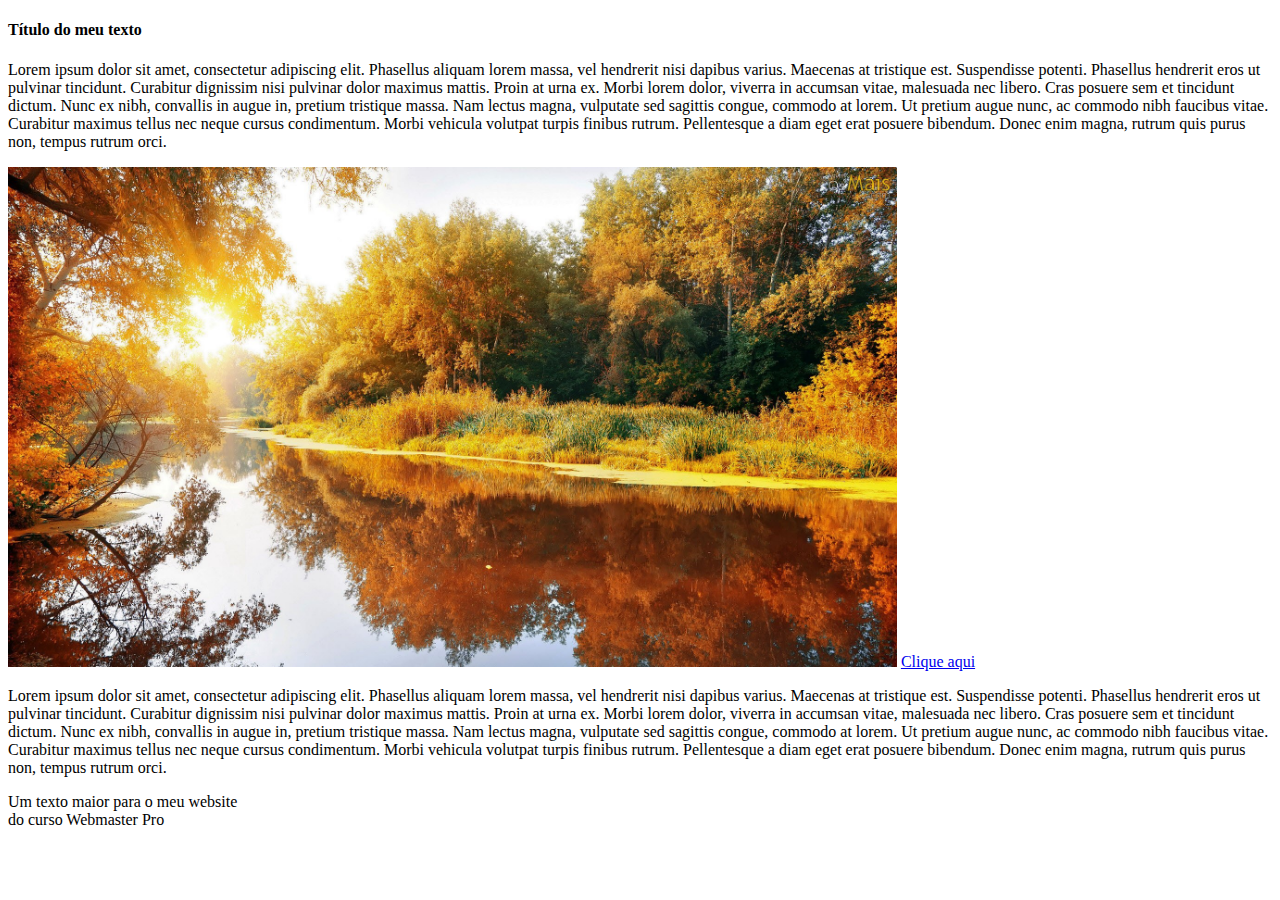
<file: index.html>
<!DOCTYPE html>
<html>

	<head>
		<title>Título do meu website</title>
		<meta charset="utf-8">
	</head>

	<body>

		<h4>Título do meu texto</h4>

		<p>Lorem ipsum dolor sit amet, consectetur adipiscing elit. Phasellus aliquam lorem massa, vel hendrerit nisi dapibus varius. Maecenas at tristique est. Suspendisse potenti. Phasellus hendrerit eros ut pulvinar tincidunt. Curabitur dignissim nisi pulvinar dolor maximus mattis. Proin at urna ex. Morbi lorem dolor, viverra in accumsan vitae, malesuada nec libero. Cras posuere sem et tincidunt dictum. Nunc ex nibh, convallis in augue in, pretium tristique massa. Nam lectus magna, vulputate sed sagittis congue, commodo at lorem. Ut pretium augue nunc, ac commodo nibh faucibus vitae. Curabitur maximus tellus nec neque cursus condimentum. Morbi vehicula volutpat turpis finibus rutrum. Pellentesque a diam eget erat posuere bibendum. Donec enim magna, rutrum quis purus non, tempus rutrum orci.</p>

		<img src="2-2.jpg" height="500"> 

		<a href="http://google.com.br">Clique aqui</a>

		<p>Lorem ipsum dolor sit amet, consectetur adipiscing elit. Phasellus aliquam lorem massa, vel hendrerit nisi dapibus varius. Maecenas at tristique est. Suspendisse potenti. Phasellus hendrerit eros ut pulvinar tincidunt. Curabitur dignissim nisi pulvinar dolor maximus mattis. Proin at urna ex. Morbi lorem dolor, viverra in accumsan vitae, malesuada nec libero. Cras posuere sem et tincidunt dictum. Nunc ex nibh, convallis in augue in, pretium tristique massa. Nam lectus magna, vulputate sed sagittis congue, commodo at lorem. Ut pretium augue nunc, ac commodo nibh faucibus vitae. Curabitur maximus tellus nec neque cursus condimentum. Morbi vehicula volutpat turpis finibus rutrum. Pellentesque a diam eget erat posuere bibendum. Donec enim magna, rutrum quis purus non, tempus rutrum orci.</p>


		<span>Um texto maior para o meu website</span>
		<br>
		<span>do curso Webmaster Pro</span>


	</body>
</html>
</file>
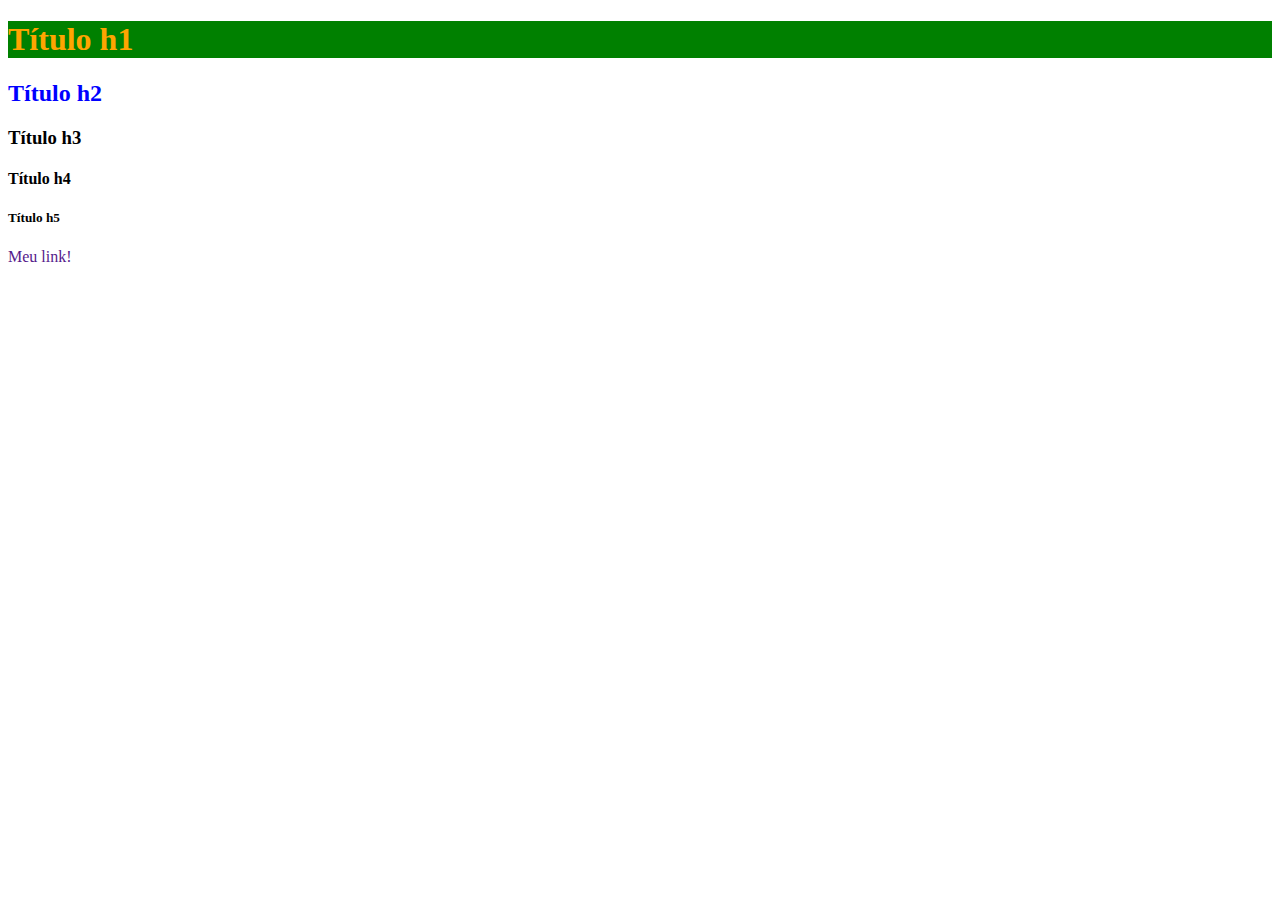
<file: styles.html>
<!DOCTYPE html>
<html>
<head>
	<meta charset="utf-8">
	<title>Título aqui</title>
	<style type="text/css">
		h1{
			/*
				Comentário!
			*/
			color: orange;
			background: green;
		}
		h2{
			color: blue;
		}
		a{
			text-decoration: none;
		}
	</style>
</head>
<body>
	<h1>Título h1</h1>
	<h2>Título h2</h2>
	<h3>Título h3</h3>
	<h4>Título h4</h4>
	<h5>Título h5</h5>
	<a href="">Meu link!</a>
</body>
</html>
</file>
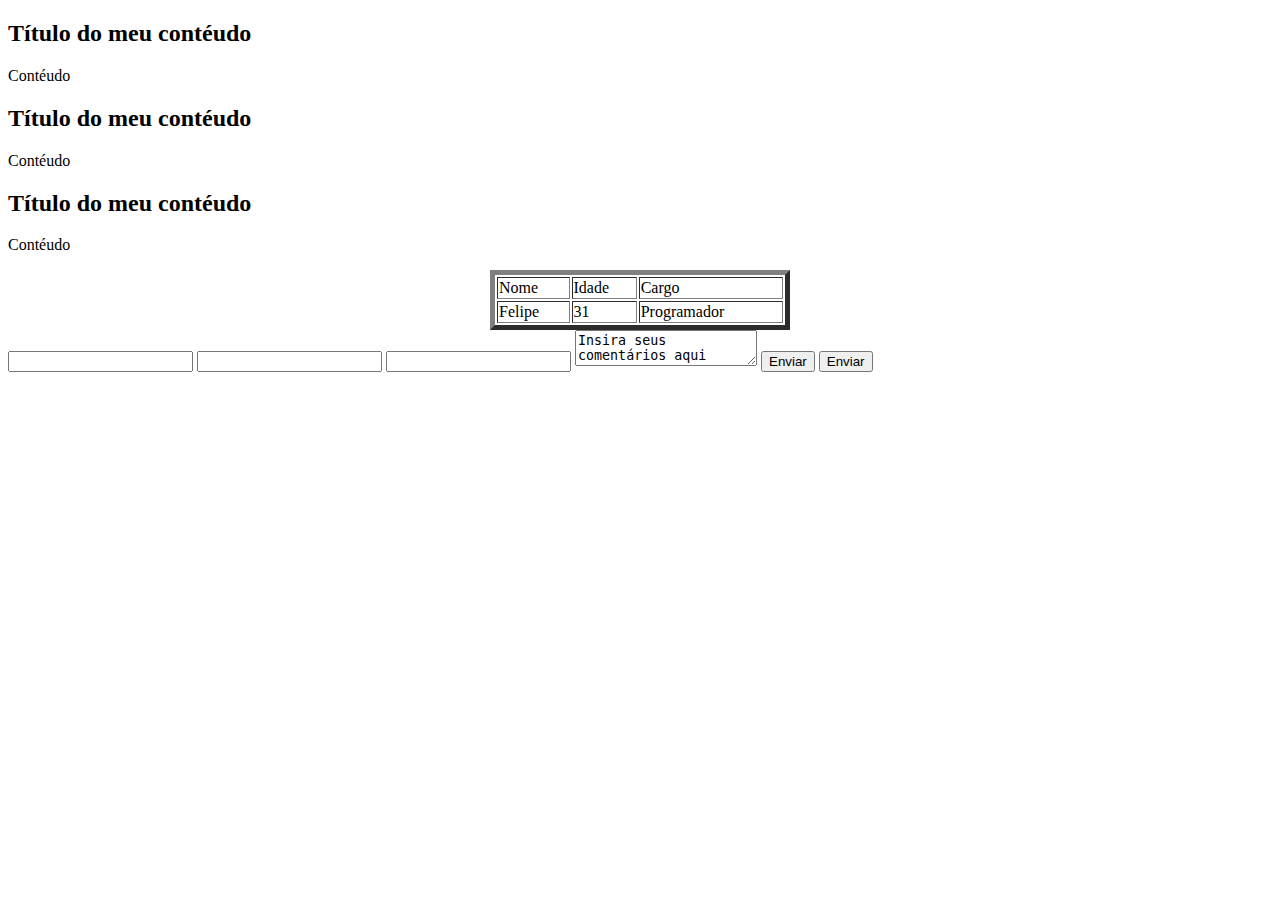
<file: tables.html>
<!DOCTYPE html>
<html>
<head>
	<meta charset="utf-8"0>
	<title>Título aqui</title>
</head>
<body>

<!-- Div == divisões -->
	<div>
		<h2>Título do meu contéudo</h2>
		<p>Contéudo</p>
	</div>
	
	<div>
		<h2>Título do meu contéudo</h2>
		<p>Contéudo</p>
	</div>
	
	<div>
		<h2>Título do meu contéudo</h2>
		<p>Contéudo</p>
	</div>

<!-- Tabelas -->

	<table width="300" align="center" border="5">
		<tr>
			<td>Nome</td>
			<td>Idade</td>
			<td>Cargo</td>
		</tr>
		<tr>
			<td>Felipe</td>
			<td>31</td>
			<td>Programador</td>
		</tr>
	</table>

<!-- Formulários -->
	
	<form>
		<input type="text" name="Nome">
		<input type="email" name="e-mail">
		<input type="password" name="Senha">
		
		<textarea>Insira seus comentários aqui</textarea>
		<input type="button" value="Enviar">
		<input type="submit" value="Enviar">
	</form>

</body>
</html>
</file>
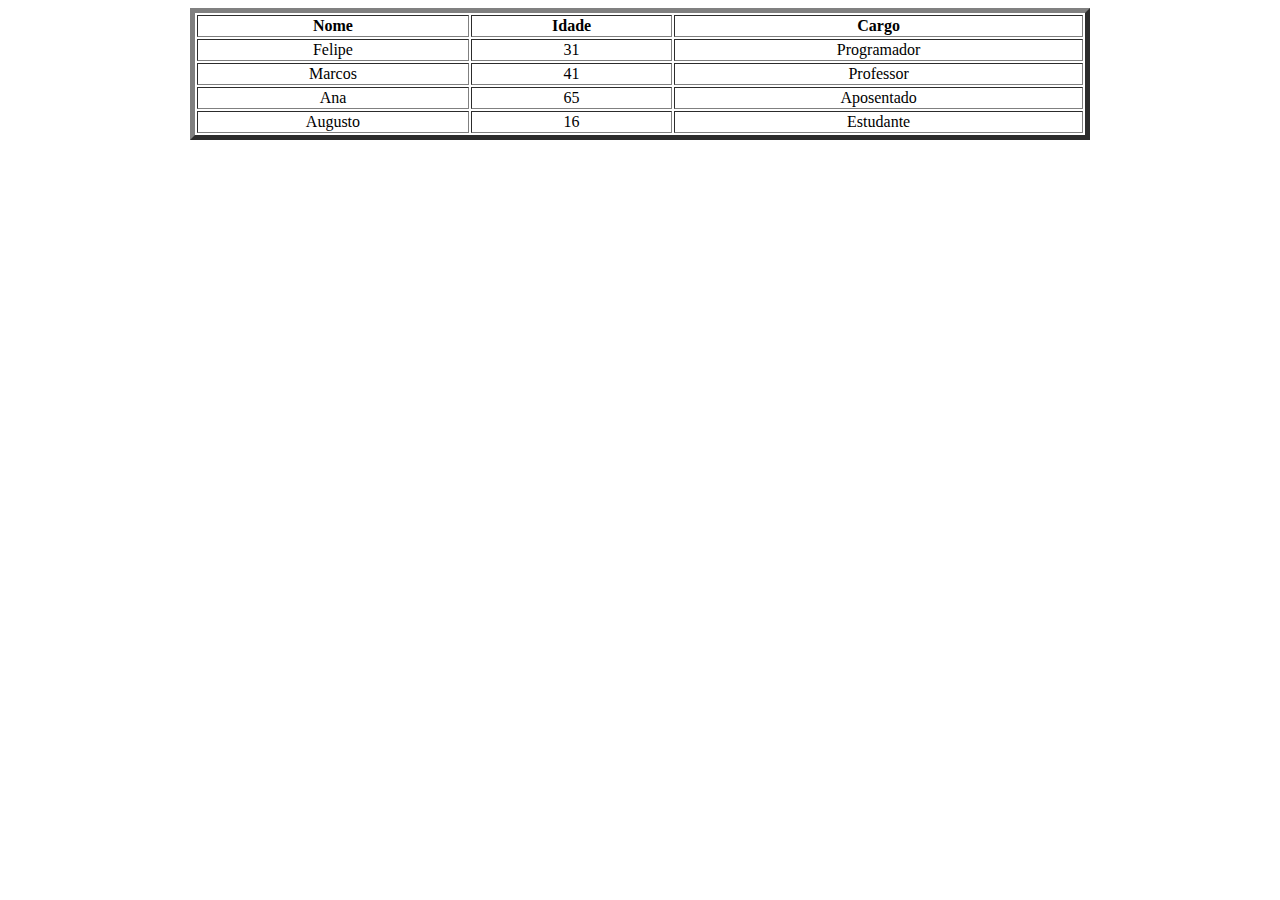
<file: tables2.html>
<!DOCTYPE html>
<html>
<head>
	<title>Aula</title>
</head>
<body>
	<table align="center" width="900" border="5">
		<thead>
		<tr>
			<th align="center">Nome</th>
			<th align="center">Idade</th>
			<th align="center">Cargo</th>
		</tr>
		</thead>
		<tbody>
			<tr>
				<td align="center">Felipe</td>
				<td align="center">31</td>
				<td align="center">Programador</td>
			</tr>
			<tr>
				<td align="center">Marcos</td>
				<td align="center">41</td>
				<td align="center">Professor</td>
			</tr>
			<tr>
				<td align="center">Ana</td>
				<td align="center">65</td>
				<td align="center">Aposentado</td>
			</tr>
			<tr>
				<td align="center">Augusto</td>
				<td align="center">16</td>
				<td align="center">Estudante</td>
			</tr>
		</tbody>
	</table>

</body>
</html>
</file>
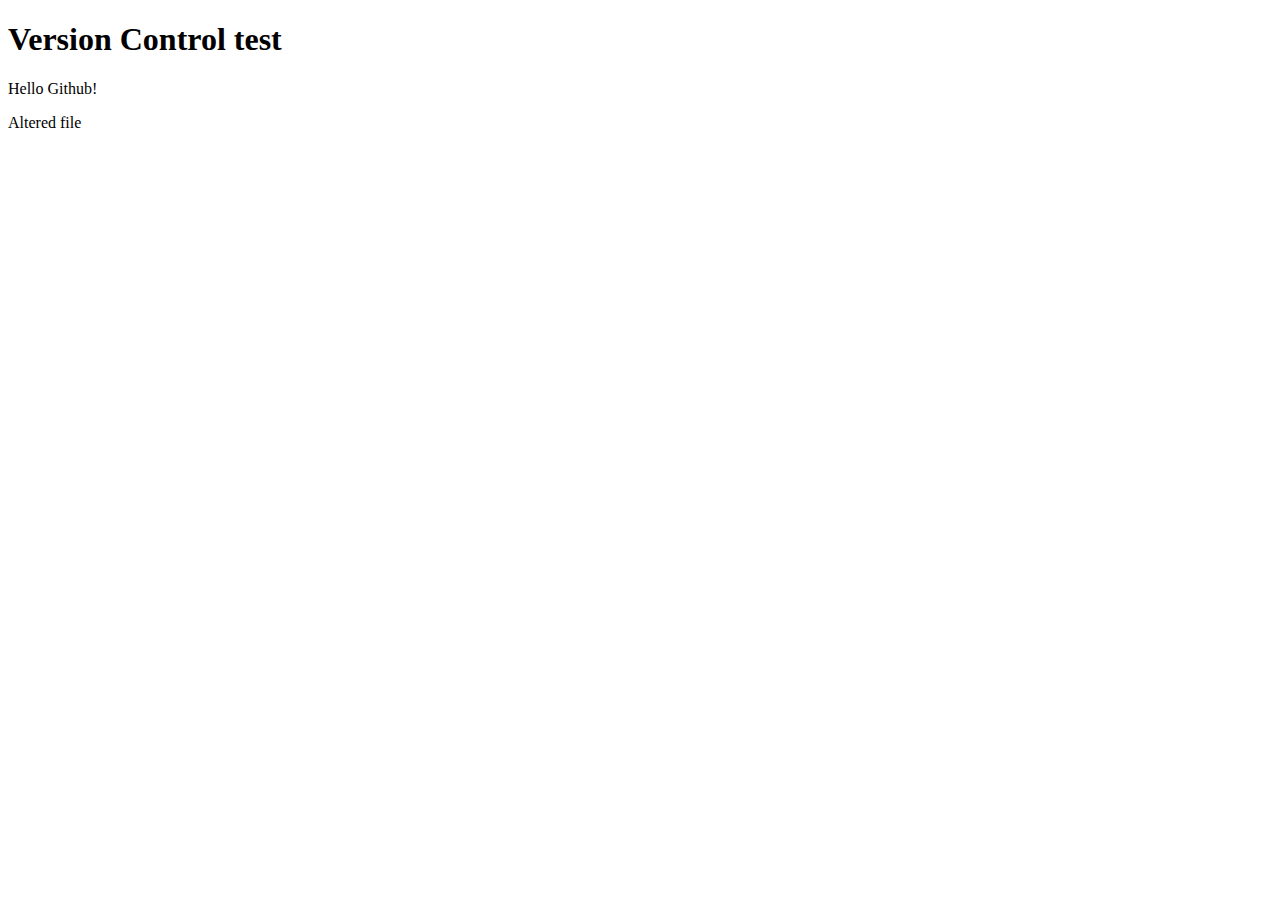
<file: teste.html>
<!DOCTYPE html>
<html>

	<head>
		<title>Github for Windows</title>
		<meta charset="utf-8">
	</head>

	<body>

		<h1>Version Control test</h1>
		<p>Hello Github!</p>

		<span>Altered file</span>

	</body>

</html>
</file>
